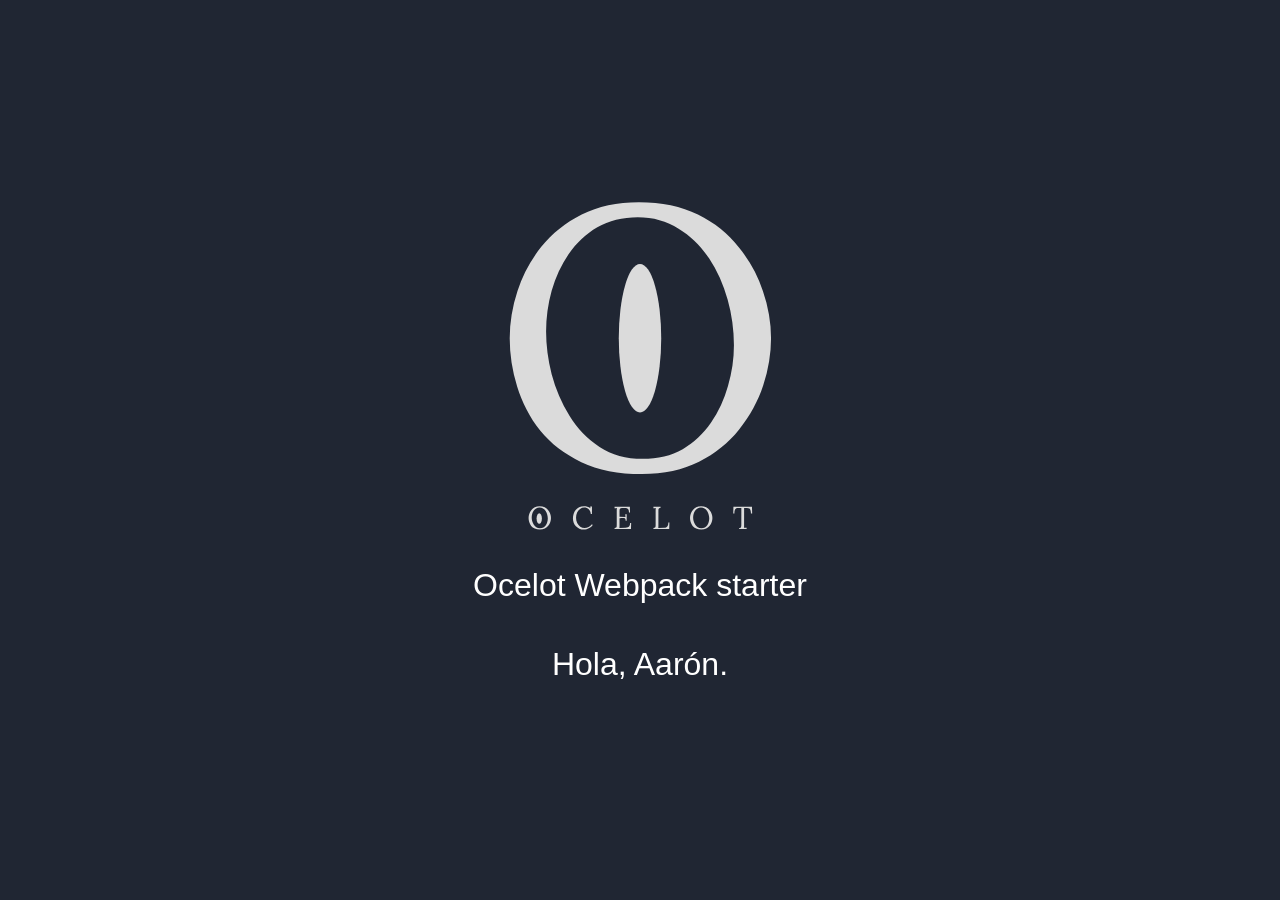
<file: docs/index.html>
<!doctype html><html lang="en"><head><meta charset="UTF-8"/><meta name="viewport" content="width=device-width,initial-scale=1"/><title>Webpack</title><link href="main.4b477c302b1d86e983ea.css" rel="stylesheet"></head><body><svg width="132" height="132" viewBox="0 0 132 132" fill="none" xmlns="http://www.w3.org/2000/svg"><g clip-path="url(#clip0)"><path d="M66.7038 105.24C57.8372 105.24 50.2305 103.747 43.8838 100.76C37.5372 97.7733 32.3572 93.8067 28.3438 88.86C24.4238 83.82 21.5305 78.2667 19.6638 72.2C17.7972 66.1333 16.8638 60.0667 16.8638 54C16.8638 48.12 17.8438 42.1933 19.8038 36.22C21.7638 30.1533 24.7505 24.6 28.7638 19.56C32.8705 14.52 37.9572 10.46 44.0238 7.38C50.1838 4.3 57.3705 2.76 65.5838 2.76C74.1705 2.76 81.5905 4.3 87.8438 7.38C94.0972 10.46 99.2305 14.5667 103.244 19.7C107.35 24.74 110.384 30.2467 112.344 36.22C114.397 42.1933 115.424 48.12 115.424 54C115.424 59.7867 114.444 65.7133 112.484 71.78C110.524 77.7533 107.49 83.3067 103.384 88.44C99.3705 93.48 94.3305 97.54 88.2638 100.62C82.1972 103.7 75.0105 105.24 66.7038 105.24ZM66.9838 99.5C72.7705 99.5 77.8105 98.2867 82.1038 95.86C86.3972 93.34 89.9438 90.0267 92.7438 85.92C95.6372 81.72 97.7838 77.1 99.1838 72.06C100.677 66.9267 101.424 61.7933 101.424 56.66C101.424 50.8733 100.63 45.1333 99.0438 39.44C97.4572 33.7467 95.1238 28.5667 92.0438 23.9C88.9638 19.2333 85.1372 15.5 80.5638 12.7C76.0838 9.80666 70.9505 8.35999 65.1638 8.35999C59.3772 8.35999 54.2905 9.61999 49.9038 12.14C45.6105 14.66 42.0172 18.02 39.1238 22.22C36.3238 26.3267 34.1772 30.9467 32.6838 36.08C31.2838 41.12 30.5838 46.2533 30.5838 51.48C30.5838 56.6133 31.2838 61.98 32.6838 67.58C34.1772 73.18 36.4172 78.4067 39.4038 83.26C42.3905 88.1133 46.1705 92.0333 50.7438 95.02C55.3172 98.0067 60.7305 99.5 66.9838 99.5Z" fill="#DBDBDB"/><ellipse cx="66" cy="54" rx="8" ry="28" fill="#DBDBDB"/><path d="M28.2498 126.192C27.4898 126.192 26.8378 126.064 26.2938 125.808C25.7498 125.552 25.3058 125.212 24.9618 124.788C24.6258 124.356 24.3778 123.88 24.2178 123.36C24.0578 122.84 23.9778 122.32 23.9778 121.8C23.9778 121.296 24.0618 120.788 24.2298 120.276C24.3978 119.756 24.6538 119.28 24.9978 118.848C25.3498 118.416 25.7858 118.068 26.3058 117.804C26.8338 117.54 27.4498 117.408 28.1538 117.408C28.8898 117.408 29.5258 117.54 30.0618 117.804C30.5978 118.068 31.0378 118.42 31.3818 118.86C31.7338 119.292 31.9938 119.764 32.1618 120.276C32.3378 120.788 32.4258 121.296 32.4258 121.8C32.4258 122.296 32.3418 122.804 32.1738 123.324C32.0058 123.836 31.7458 124.312 31.3938 124.752C31.0498 125.184 30.6178 125.532 30.0978 125.796C29.5778 126.06 28.9618 126.192 28.2498 126.192ZM28.2738 125.7C28.7698 125.7 29.2018 125.596 29.5698 125.388C29.9378 125.172 30.2418 124.888 30.4818 124.536C30.7298 124.176 30.9138 123.78 31.0338 123.348C31.1618 122.908 31.2258 122.468 31.2258 122.028C31.2258 121.532 31.1578 121.04 31.0218 120.552C30.8858 120.064 30.6858 119.62 30.4218 119.22C30.1578 118.82 29.8298 118.5 29.4378 118.26C29.0538 118.012 28.6138 117.888 28.1178 117.888C27.6218 117.888 27.1858 117.996 26.8098 118.212C26.4418 118.428 26.1338 118.716 25.8858 119.076C25.6458 119.428 25.4618 119.824 25.3338 120.264C25.2138 120.696 25.1538 121.136 25.1538 121.584C25.1538 122.024 25.2138 122.484 25.3338 122.964C25.4618 123.444 25.6538 123.892 25.9098 124.308C26.1658 124.724 26.4898 125.06 26.8818 125.316C27.2738 125.572 27.7378 125.7 28.2738 125.7ZM47.4491 120.276C47.3691 119.524 47.1051 118.94 46.6571 118.524C46.2171 118.108 45.6491 117.9 44.9531 117.9C44.3851 117.9 43.8691 118.06 43.4051 118.38C42.9411 118.692 42.5691 119.136 42.2891 119.712C42.0171 120.288 41.8811 120.968 41.8811 121.752C41.8811 122.504 42.0251 123.168 42.3131 123.744C42.6011 124.32 42.9891 124.768 43.4771 125.088C43.9651 125.408 44.5051 125.568 45.0971 125.568C45.6171 125.568 46.1291 125.452 46.6331 125.22C47.1371 124.98 47.5491 124.636 47.8691 124.188L48.1811 124.44C47.8371 124.912 47.4651 125.276 47.0651 125.532C46.6651 125.788 46.2651 125.96 45.8651 126.048C45.4731 126.144 45.1131 126.192 44.7851 126.192C44.1851 126.192 43.6331 126.084 43.1291 125.868C42.6331 125.652 42.2011 125.352 41.8331 124.968C41.4731 124.576 41.1931 124.124 40.9931 123.612C40.8011 123.092 40.7051 122.532 40.7051 121.932C40.7051 121.364 40.7891 120.812 40.9571 120.276C41.1331 119.74 41.3931 119.256 41.7371 118.824C42.0811 118.392 42.5131 118.048 43.0331 117.792C43.5611 117.536 44.1731 117.408 44.8691 117.408C45.7491 117.408 46.5571 117.652 47.2931 118.14L47.2331 117.492H47.8811V120.276H47.4491ZM60.5798 122.892C60.5798 122.54 60.5318 122.288 60.4358 122.136C60.3398 121.984 60.1878 121.892 59.9798 121.86C59.7718 121.828 59.4958 121.82 59.1518 121.836L58.2758 121.872V124.62C58.2758 125.036 58.2638 125.348 58.2398 125.556L60.5318 125.52C60.8838 125.512 61.1878 125.456 61.4438 125.352C61.6998 125.24 61.8998 125.048 62.0438 124.776C62.1878 124.504 62.2598 124.132 62.2598 123.66H62.6678L62.5958 126H56.4038V125.604C56.7078 125.588 56.9158 125.52 57.0278 125.4C57.1398 125.272 57.1998 125.1 57.2078 124.884C57.2238 124.66 57.2318 124.408 57.2318 124.128V118.944C57.2318 118.608 57.2438 118.32 57.2678 118.08C57.1238 118.088 56.9798 118.096 56.8358 118.104C56.6918 118.112 56.5478 118.12 56.4038 118.128V117.6H62.1758L62.2358 119.7H61.8398C61.8398 119.228 61.7678 118.872 61.6238 118.632C61.4798 118.384 61.2838 118.22 61.0358 118.14C60.7958 118.052 60.5238 118.012 60.2198 118.02L59.1878 118.044C58.8918 118.052 58.6798 118.108 58.5518 118.212C58.4238 118.316 58.3438 118.472 58.3118 118.68C58.2878 118.88 58.2758 119.144 58.2758 119.472V121.392L60.5318 121.404L60.4478 120.372H60.9758V122.892H60.5798ZM71.0686 126V125.604C71.3726 125.588 71.5806 125.52 71.6926 125.4C71.8046 125.272 71.8646 125.1 71.8726 124.884C71.8886 124.66 71.8966 124.408 71.8966 124.128V118.944C71.8966 118.608 71.9086 118.32 71.9326 118.08C71.7886 118.088 71.6446 118.096 71.5006 118.104C71.3566 118.112 71.2126 118.12 71.0686 118.128V117.6H73.7686V117.996C73.4726 118.004 73.2646 118.072 73.1446 118.2C73.0326 118.328 72.9686 118.5 72.9526 118.716C72.9446 118.932 72.9406 119.184 72.9406 119.472V124.62C72.9406 125.036 72.9286 125.348 72.9046 125.556L75.1486 125.52C75.6526 125.512 76.0326 125.352 76.2886 125.04C76.5526 124.728 76.6846 124.22 76.6846 123.516H77.0926L77.0206 126H71.0686ZM89.1357 126.192C88.3757 126.192 87.7237 126.064 87.1797 125.808C86.6357 125.552 86.1917 125.212 85.8477 124.788C85.5117 124.356 85.2637 123.88 85.1037 123.36C84.9437 122.84 84.8637 122.32 84.8637 121.8C84.8637 121.296 84.9477 120.788 85.1157 120.276C85.2837 119.756 85.5397 119.28 85.8837 118.848C86.2357 118.416 86.6717 118.068 87.1917 117.804C87.7197 117.54 88.3357 117.408 89.0397 117.408C89.7757 117.408 90.4117 117.54 90.9477 117.804C91.4837 118.068 91.9237 118.42 92.2677 118.86C92.6197 119.292 92.8797 119.764 93.0477 120.276C93.2237 120.788 93.3117 121.296 93.3117 121.8C93.3117 122.296 93.2277 122.804 93.0597 123.324C92.8917 123.836 92.6317 124.312 92.2797 124.752C91.9357 125.184 91.5037 125.532 90.9837 125.796C90.4637 126.06 89.8477 126.192 89.1357 126.192ZM89.1597 125.7C89.6557 125.7 90.0877 125.596 90.4557 125.388C90.8237 125.172 91.1277 124.888 91.3677 124.536C91.6157 124.176 91.7997 123.78 91.9197 123.348C92.0477 122.908 92.1117 122.468 92.1117 122.028C92.1117 121.532 92.0437 121.04 91.9077 120.552C91.7717 120.064 91.5717 119.62 91.3077 119.22C91.0437 118.82 90.7157 118.5 90.3237 118.26C89.9397 118.012 89.4997 117.888 89.0037 117.888C88.5077 117.888 88.0717 117.996 87.6957 118.212C87.3277 118.428 87.0197 118.716 86.7717 119.076C86.5317 119.428 86.3477 119.824 86.2197 120.264C86.0997 120.696 86.0397 121.136 86.0397 121.584C86.0397 122.024 86.0997 122.484 86.2197 122.964C86.3477 123.444 86.5397 123.892 86.7957 124.308C87.0517 124.724 87.3757 125.06 87.7677 125.316C88.1597 125.572 88.6237 125.7 89.1597 125.7ZM107.846 120.132C107.838 119.66 107.79 119.268 107.702 118.956C107.614 118.644 107.458 118.412 107.234 118.26C107.018 118.1 106.702 118.024 106.286 118.032H105.266L105.254 124.572C105.254 124.996 105.242 125.312 105.218 125.52C105.386 125.512 105.55 125.504 105.71 125.496C105.878 125.488 106.046 125.48 106.214 125.472V126H103.394V125.604C103.698 125.588 103.902 125.516 104.006 125.388C104.118 125.26 104.178 125.088 104.186 124.872C104.202 124.648 104.21 124.4 104.21 124.128L104.222 118.044L102.986 118.056C102.482 118.056 102.126 118.224 101.918 118.56C101.71 118.896 101.606 119.42 101.606 120.132H101.162L101.234 117.6H108.23L108.302 120.132H107.846Z" fill="#DBDBDB"/><ellipse cx="28" cy="122" rx="1" ry="2" fill="#DBDBDB"/></g><defs><clipPath id="clip0"><rect width="132" height="132" fill="white"/></clipPath></defs></svg><h1>Ocelot Webpack starter</h1><script src="main.510679ea49d949a672da.js"></script></body></html>
</file>
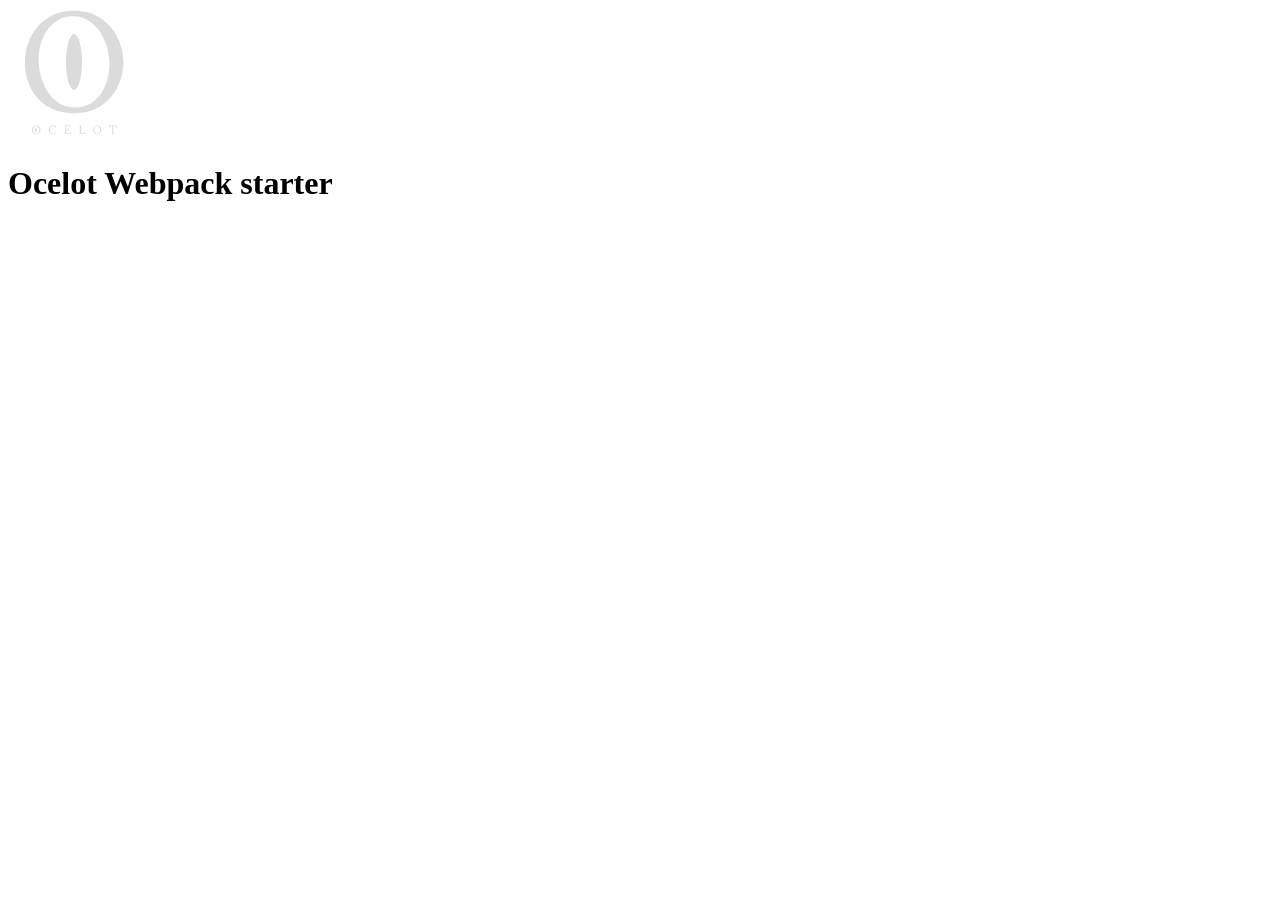
<file: src/index.html>
<!DOCTYPE html>
<html lang="en">
  <head>
    <meta charset="UTF-8" />
    <meta name="viewport" content="width=device-width, initial-scale=1.0" />
    <title>Webpack</title>
  </head>
  <body>
    <svg width="132" height="132" viewBox="0 0 132 132" fill="none" xmlns="http://www.w3.org/2000/svg">
<g clip-path="url(#clip0)">
<path d="M66.7038 105.24C57.8372 105.24 50.2305 103.747 43.8838 100.76C37.5372 97.7733 32.3572 93.8067 28.3438 88.86C24.4238 83.82 21.5305 78.2667 19.6638 72.2C17.7972 66.1333 16.8638 60.0667 16.8638 54C16.8638 48.12 17.8438 42.1933 19.8038 36.22C21.7638 30.1533 24.7505 24.6 28.7638 19.56C32.8705 14.52 37.9572 10.46 44.0238 7.38C50.1838 4.3 57.3705 2.76 65.5838 2.76C74.1705 2.76 81.5905 4.3 87.8438 7.38C94.0972 10.46 99.2305 14.5667 103.244 19.7C107.35 24.74 110.384 30.2467 112.344 36.22C114.397 42.1933 115.424 48.12 115.424 54C115.424 59.7867 114.444 65.7133 112.484 71.78C110.524 77.7533 107.49 83.3067 103.384 88.44C99.3705 93.48 94.3305 97.54 88.2638 100.62C82.1972 103.7 75.0105 105.24 66.7038 105.24ZM66.9838 99.5C72.7705 99.5 77.8105 98.2867 82.1038 95.86C86.3972 93.34 89.9438 90.0267 92.7438 85.92C95.6372 81.72 97.7838 77.1 99.1838 72.06C100.677 66.9267 101.424 61.7933 101.424 56.66C101.424 50.8733 100.63 45.1333 99.0438 39.44C97.4572 33.7467 95.1238 28.5667 92.0438 23.9C88.9638 19.2333 85.1372 15.5 80.5638 12.7C76.0838 9.80666 70.9505 8.35999 65.1638 8.35999C59.3772 8.35999 54.2905 9.61999 49.9038 12.14C45.6105 14.66 42.0172 18.02 39.1238 22.22C36.3238 26.3267 34.1772 30.9467 32.6838 36.08C31.2838 41.12 30.5838 46.2533 30.5838 51.48C30.5838 56.6133 31.2838 61.98 32.6838 67.58C34.1772 73.18 36.4172 78.4067 39.4038 83.26C42.3905 88.1133 46.1705 92.0333 50.7438 95.02C55.3172 98.0067 60.7305 99.5 66.9838 99.5Z" fill="#DBDBDB"/>
<ellipse cx="66" cy="54" rx="8" ry="28" fill="#DBDBDB"/>
<path d="M28.2498 126.192C27.4898 126.192 26.8378 126.064 26.2938 125.808C25.7498 125.552 25.3058 125.212 24.9618 124.788C24.6258 124.356 24.3778 123.88 24.2178 123.36C24.0578 122.84 23.9778 122.32 23.9778 121.8C23.9778 121.296 24.0618 120.788 24.2298 120.276C24.3978 119.756 24.6538 119.28 24.9978 118.848C25.3498 118.416 25.7858 118.068 26.3058 117.804C26.8338 117.54 27.4498 117.408 28.1538 117.408C28.8898 117.408 29.5258 117.54 30.0618 117.804C30.5978 118.068 31.0378 118.42 31.3818 118.86C31.7338 119.292 31.9938 119.764 32.1618 120.276C32.3378 120.788 32.4258 121.296 32.4258 121.8C32.4258 122.296 32.3418 122.804 32.1738 123.324C32.0058 123.836 31.7458 124.312 31.3938 124.752C31.0498 125.184 30.6178 125.532 30.0978 125.796C29.5778 126.06 28.9618 126.192 28.2498 126.192ZM28.2738 125.7C28.7698 125.7 29.2018 125.596 29.5698 125.388C29.9378 125.172 30.2418 124.888 30.4818 124.536C30.7298 124.176 30.9138 123.78 31.0338 123.348C31.1618 122.908 31.2258 122.468 31.2258 122.028C31.2258 121.532 31.1578 121.04 31.0218 120.552C30.8858 120.064 30.6858 119.62 30.4218 119.22C30.1578 118.82 29.8298 118.5 29.4378 118.26C29.0538 118.012 28.6138 117.888 28.1178 117.888C27.6218 117.888 27.1858 117.996 26.8098 118.212C26.4418 118.428 26.1338 118.716 25.8858 119.076C25.6458 119.428 25.4618 119.824 25.3338 120.264C25.2138 120.696 25.1538 121.136 25.1538 121.584C25.1538 122.024 25.2138 122.484 25.3338 122.964C25.4618 123.444 25.6538 123.892 25.9098 124.308C26.1658 124.724 26.4898 125.06 26.8818 125.316C27.2738 125.572 27.7378 125.7 28.2738 125.7ZM47.4491 120.276C47.3691 119.524 47.1051 118.94 46.6571 118.524C46.2171 118.108 45.6491 117.9 44.9531 117.9C44.3851 117.9 43.8691 118.06 43.4051 118.38C42.9411 118.692 42.5691 119.136 42.2891 119.712C42.0171 120.288 41.8811 120.968 41.8811 121.752C41.8811 122.504 42.0251 123.168 42.3131 123.744C42.6011 124.32 42.9891 124.768 43.4771 125.088C43.9651 125.408 44.5051 125.568 45.0971 125.568C45.6171 125.568 46.1291 125.452 46.6331 125.22C47.1371 124.98 47.5491 124.636 47.8691 124.188L48.1811 124.44C47.8371 124.912 47.4651 125.276 47.0651 125.532C46.6651 125.788 46.2651 125.96 45.8651 126.048C45.4731 126.144 45.1131 126.192 44.7851 126.192C44.1851 126.192 43.6331 126.084 43.1291 125.868C42.6331 125.652 42.2011 125.352 41.8331 124.968C41.4731 124.576 41.1931 124.124 40.9931 123.612C40.8011 123.092 40.7051 122.532 40.7051 121.932C40.7051 121.364 40.7891 120.812 40.9571 120.276C41.1331 119.74 41.3931 119.256 41.7371 118.824C42.0811 118.392 42.5131 118.048 43.0331 117.792C43.5611 117.536 44.1731 117.408 44.8691 117.408C45.7491 117.408 46.5571 117.652 47.2931 118.14L47.2331 117.492H47.8811V120.276H47.4491ZM60.5798 122.892C60.5798 122.54 60.5318 122.288 60.4358 122.136C60.3398 121.984 60.1878 121.892 59.9798 121.86C59.7718 121.828 59.4958 121.82 59.1518 121.836L58.2758 121.872V124.62C58.2758 125.036 58.2638 125.348 58.2398 125.556L60.5318 125.52C60.8838 125.512 61.1878 125.456 61.4438 125.352C61.6998 125.24 61.8998 125.048 62.0438 124.776C62.1878 124.504 62.2598 124.132 62.2598 123.66H62.6678L62.5958 126H56.4038V125.604C56.7078 125.588 56.9158 125.52 57.0278 125.4C57.1398 125.272 57.1998 125.1 57.2078 124.884C57.2238 124.66 57.2318 124.408 57.2318 124.128V118.944C57.2318 118.608 57.2438 118.32 57.2678 118.08C57.1238 118.088 56.9798 118.096 56.8358 118.104C56.6918 118.112 56.5478 118.12 56.4038 118.128V117.6H62.1758L62.2358 119.7H61.8398C61.8398 119.228 61.7678 118.872 61.6238 118.632C61.4798 118.384 61.2838 118.22 61.0358 118.14C60.7958 118.052 60.5238 118.012 60.2198 118.02L59.1878 118.044C58.8918 118.052 58.6798 118.108 58.5518 118.212C58.4238 118.316 58.3438 118.472 58.3118 118.68C58.2878 118.88 58.2758 119.144 58.2758 119.472V121.392L60.5318 121.404L60.4478 120.372H60.9758V122.892H60.5798ZM71.0686 126V125.604C71.3726 125.588 71.5806 125.52 71.6926 125.4C71.8046 125.272 71.8646 125.1 71.8726 124.884C71.8886 124.66 71.8966 124.408 71.8966 124.128V118.944C71.8966 118.608 71.9086 118.32 71.9326 118.08C71.7886 118.088 71.6446 118.096 71.5006 118.104C71.3566 118.112 71.2126 118.12 71.0686 118.128V117.6H73.7686V117.996C73.4726 118.004 73.2646 118.072 73.1446 118.2C73.0326 118.328 72.9686 118.5 72.9526 118.716C72.9446 118.932 72.9406 119.184 72.9406 119.472V124.62C72.9406 125.036 72.9286 125.348 72.9046 125.556L75.1486 125.52C75.6526 125.512 76.0326 125.352 76.2886 125.04C76.5526 124.728 76.6846 124.22 76.6846 123.516H77.0926L77.0206 126H71.0686ZM89.1357 126.192C88.3757 126.192 87.7237 126.064 87.1797 125.808C86.6357 125.552 86.1917 125.212 85.8477 124.788C85.5117 124.356 85.2637 123.88 85.1037 123.36C84.9437 122.84 84.8637 122.32 84.8637 121.8C84.8637 121.296 84.9477 120.788 85.1157 120.276C85.2837 119.756 85.5397 119.28 85.8837 118.848C86.2357 118.416 86.6717 118.068 87.1917 117.804C87.7197 117.54 88.3357 117.408 89.0397 117.408C89.7757 117.408 90.4117 117.54 90.9477 117.804C91.4837 118.068 91.9237 118.42 92.2677 118.86C92.6197 119.292 92.8797 119.764 93.0477 120.276C93.2237 120.788 93.3117 121.296 93.3117 121.8C93.3117 122.296 93.2277 122.804 93.0597 123.324C92.8917 123.836 92.6317 124.312 92.2797 124.752C91.9357 125.184 91.5037 125.532 90.9837 125.796C90.4637 126.06 89.8477 126.192 89.1357 126.192ZM89.1597 125.7C89.6557 125.7 90.0877 125.596 90.4557 125.388C90.8237 125.172 91.1277 124.888 91.3677 124.536C91.6157 124.176 91.7997 123.78 91.9197 123.348C92.0477 122.908 92.1117 122.468 92.1117 122.028C92.1117 121.532 92.0437 121.04 91.9077 120.552C91.7717 120.064 91.5717 119.62 91.3077 119.22C91.0437 118.82 90.7157 118.5 90.3237 118.26C89.9397 118.012 89.4997 117.888 89.0037 117.888C88.5077 117.888 88.0717 117.996 87.6957 118.212C87.3277 118.428 87.0197 118.716 86.7717 119.076C86.5317 119.428 86.3477 119.824 86.2197 120.264C86.0997 120.696 86.0397 121.136 86.0397 121.584C86.0397 122.024 86.0997 122.484 86.2197 122.964C86.3477 123.444 86.5397 123.892 86.7957 124.308C87.0517 124.724 87.3757 125.06 87.7677 125.316C88.1597 125.572 88.6237 125.7 89.1597 125.7ZM107.846 120.132C107.838 119.66 107.79 119.268 107.702 118.956C107.614 118.644 107.458 118.412 107.234 118.26C107.018 118.1 106.702 118.024 106.286 118.032H105.266L105.254 124.572C105.254 124.996 105.242 125.312 105.218 125.52C105.386 125.512 105.55 125.504 105.71 125.496C105.878 125.488 106.046 125.48 106.214 125.472V126H103.394V125.604C103.698 125.588 103.902 125.516 104.006 125.388C104.118 125.26 104.178 125.088 104.186 124.872C104.202 124.648 104.21 124.4 104.21 124.128L104.222 118.044L102.986 118.056C102.482 118.056 102.126 118.224 101.918 118.56C101.71 118.896 101.606 119.42 101.606 120.132H101.162L101.234 117.6H108.23L108.302 120.132H107.846Z" fill="#DBDBDB"/>
<ellipse cx="28" cy="122" rx="1" ry="2" fill="#DBDBDB"/>
</g>
<defs>
<clipPath id="clip0">
<rect width="132" height="132" fill="white"/>
</clipPath>
</defs>
</svg>

    <h1>Ocelot Webpack starter</h1>
  </body>
</html>
</file>
<file: docs/main.4b477c302b1d86e983ea.css>
body,html{margin:0;box-sizing:border-box;display:flex;flex-direction:column;justify-content:center;align-items:center;background-color:#202633;min-height:100vh;font-family:Lucida Sans,Lucida Sans Regular,Lucida Grande,Lucida Sans Unicode,Geneva,Verdana,sans-serif}svg{width:350px;height:350px;animation:imgMove 2s;animation-iteration-count:infinite;animation-direction:alternate;animation-timing-function:linear}@keyframes imgMove{0%{transform:translateY(0)}to{transform:translateY(-25px)}}
</file>
